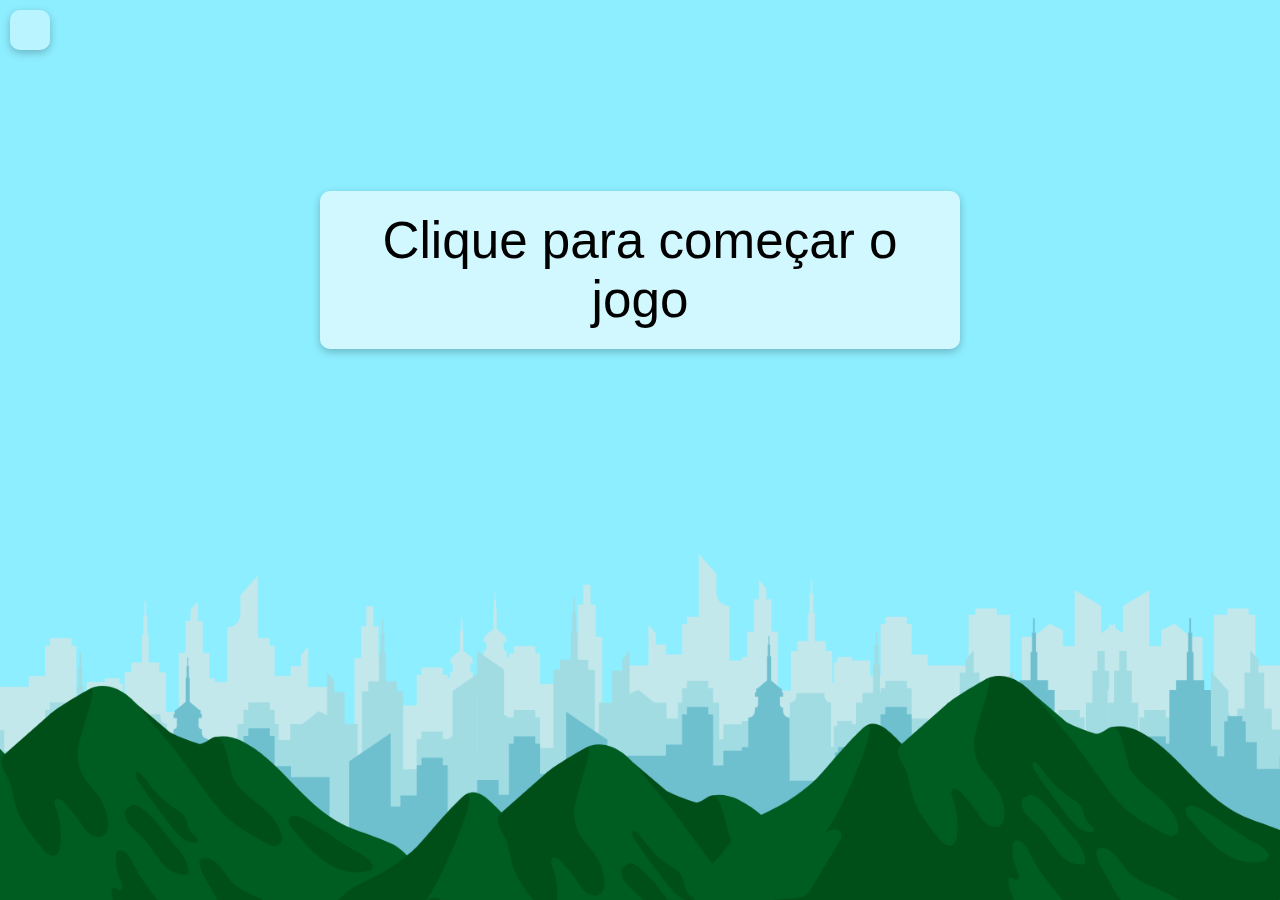
<file: Flappy-Bird/index.html>
<!DOCTYPE html>
<html lang="pt_br">
<head>
	<meta charset="UTF-8">
	<meta http-equiv="X-UA-Compatible" content="IE=edge">
	<meta name="viewport" content="width=device-width, initial-scale=1.0">
	<link rel="icon" type="image/png" href="images/favicon.ico"/>
	<title>Flappy Bird</title>
	<link rel="stylesheet" href="style.css">
</head>
<body>
<div class="background"></div>
<img src="images/Bird.png" alt="bird-img" class="bird" id="bird-1">
<div class="message">
	Clique para começar o jogo
</div>
<div class="score">
	<span class="score_title"></span>
	<span class="score_val"></span>
</div>

<script src="script.js" defer></script>
</body>
</html>
</file>
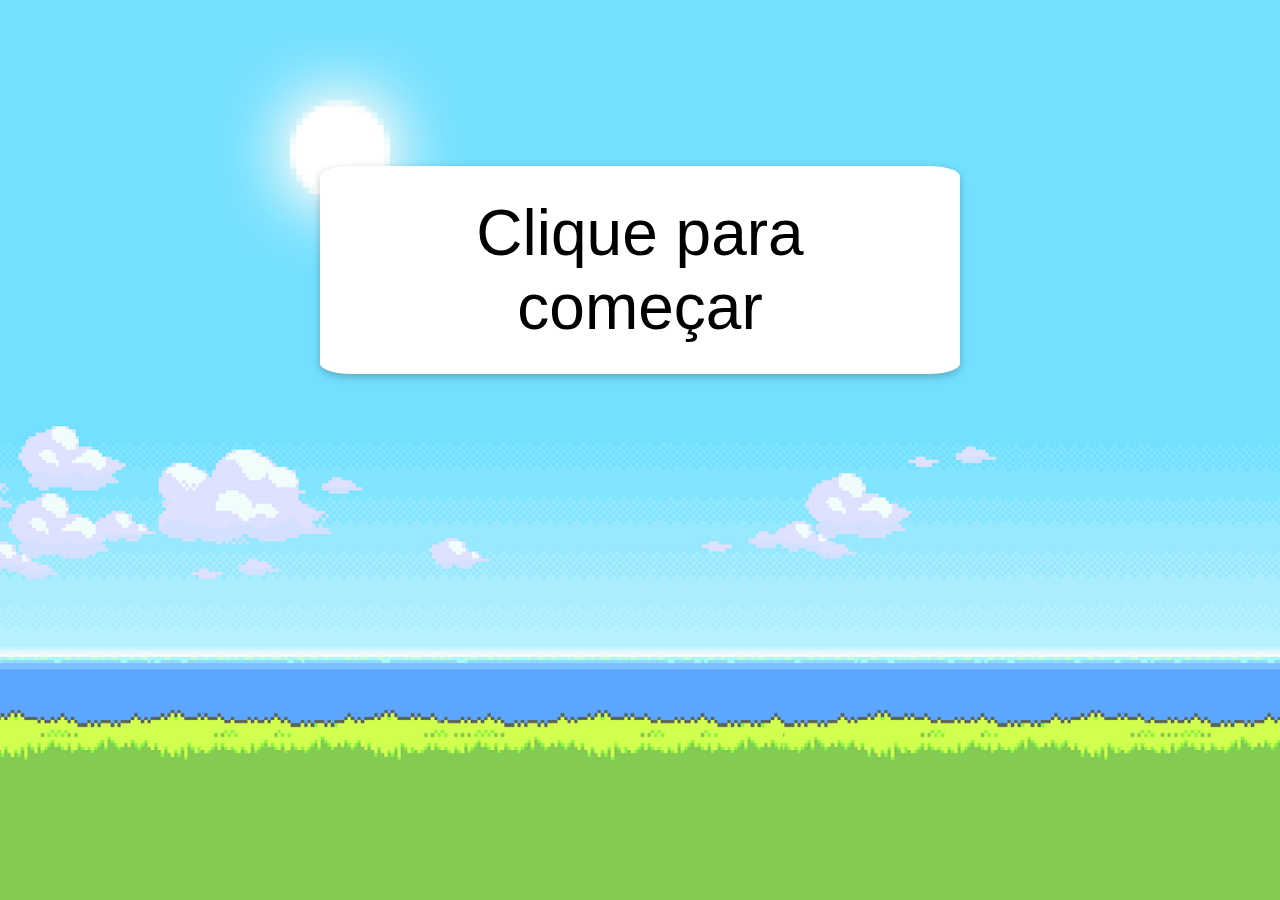
<file: passaro/index.html>
<!DOCTYPE html>
	<html lang="en">
	<head>
		<meta charset="UTF-8">
		<meta http-equiv="X-UA-Compatible" content="IE=edge">
		<meta name="viewport" content="width=device-width, initial-scale=1.0">
		<link rel="icon" type="image/png" href="images/favicon.ico"/>
		<title>Flappy Bird Game</title>
		<link rel="stylesheet" href="style.css">
		<script src="script.js" defer></script>
	</head>
	<body>
	<div class="background"></div>
	<img src="images/Bird.png" alt="bird-img" class="bird" id="bird-1">
	<div class="message">
		<p id="countdown">Clique para começar</p>
	</div>
	<div class="score">
		<span class="score_title"></span>
		<span class="score_val"></span>
	</div>
	</body>
	</html>
</file>
<file: Flappy-Bird/style.css>
* {
    margin: 0;
    padding: 0;
    box-sizing: border-box;
    font-family: Arial, Helvetica, sans-serif;
}

html, body {
    height: 100%;
    overflow: hidden;
}

.background {
    height: 100vh;
    width: 100vw;
    background: url('images/fundo.png') no-repeat center center fixed;
    background-size: cover;
}

.bird {
    height: 10vh;
    width: 10vw;
    position: fixed;
    top: 40vh;
    left: 30vw;
    z-index: 100;
}

.pipe_sprite {
    position: fixed;
    height: 70vh;
    width: 7vw;
    background: radial-gradient(lightgreen 50%, green);
    border: 1px solid black;
}

.message {
    position: absolute;
    z-index: 10;
    color: black;
    top: 30%;
    left: 50%;
    font-size: 4vw;
    transform: translate(-50%, -50%);
    text-align: center;
}

.messageStyle {
    background: rgba(255, 255, 255, 0.6);
    padding: 20px;
    box-shadow: rgba(0, 0, 0, 0.24) 0px 3px 8px;
    border-radius: 10px;
}

.score {
    background: rgba(255, 255, 255, 0.4);
    padding: 20px;
    box-shadow: rgba(0, 0, 0, 0.24) 0px 3px 8px;
    border-radius: 10px;
    position: fixed;
    z-index: 10;
    font-size: 5vh;
    font-weight: 100;
    color: #000;
    top: 0;
    left: 0;
    margin: 10px;
}

.score_val {
    color: #00b80c;
    font-weight: bold;
}


@media only screen and (min-width: 1024px) {
    .bird {
        width: 8vw;
        height: 8vh;
    }

    .pipe_sprite {
        width: 6vw;
    }

    .score {
        font-size: 6vh;
    }
}

@media only screen and (min-width: 768px) and (max-width: 1024px) {
    .bird {
        width: 10vw;
        height: 10vh;
    }

    .pipe_sprite {
        width: 8vw;
    }

    .score {
        font-size: 5vh;
    }
}

@media only screen and (max-width: 768px) {
    .bird {
        width: 15vw;
        height: 15vh;
    }

    .pipe_sprite {
        width: 20vw;
    }

    .score {
        font-size: 2.5vh;
    }
}
</file>
<file: passaro/style.css>
* {
	margin: 0;
	padding: 0;
	box-sizing: border-box;
	font-family: Arial, Helvetica, sans-serif;
}
.background {
	height: 100vh;
	width: 100vw;
	background: url('images/background-img.png') no-repeat center center fixed;
	-webkit-background-size: cover;
	-moz-background-size: cover;
	-o-background-size: cover;
	background-size: cover;
}
.bird {
	height: 35px; /* Tamanho reduzido */
	width: 50px;  /* Tamanho reduzido */
	position: fixed;
	top: 40vh;
	left: 30vw;
	z-index: 100;
}
.pipe_sprite {
	position: fixed;
	top: 40vh;
	left: 100vw;
	height: 70vh;
	width: 6vw; /* Largura reduzida */
	background: radial-gradient(lightgreen 50%, green);
	border: 5px solid black;
}
.message {
	position: absolute;
	z-index: 10;
	color: black;
	top: 30%;
	left: 50%;
	font-size: 4em;
	transform: translate(-50%, -50%);
	text-align: center;
}
.messageStyle {
	background: white;
	padding: 30px;
	box-shadow: rgba(0, 0, 0, 0.24) 0px 3px 8px;
	border-radius: 5%;
}
.score {
	position: fixed;
	z-index: 10;
	height: 10vh;
	font-size: 10vh;
	font-weight: 100;
	color: white;
	-webkit-text-stroke-width: 2px;
	-webkit-text-stroke-color: black;
	top: 0;
	left: 0;
	margin: 10px;
	font-family: Arial, Helvetica, sans-serif;
}
.score_val {
	color: gold;
	font-weight: bold;
}
@media only screen and (max-width: 1080px) {
	.message {
		font-size: 50px;
		top: 50%;
		white-space: nowrap;
	}
	.score {
		font-size: 8vh;
	}
	.bird {
		width: 90px;  /* Tamanho reduzido */
		height: 60px; /* Tamanho reduzido */
	}
	.pipe_sprite {
		width: 10vw;  /* Largura reduzida */
	}
}
</file>
